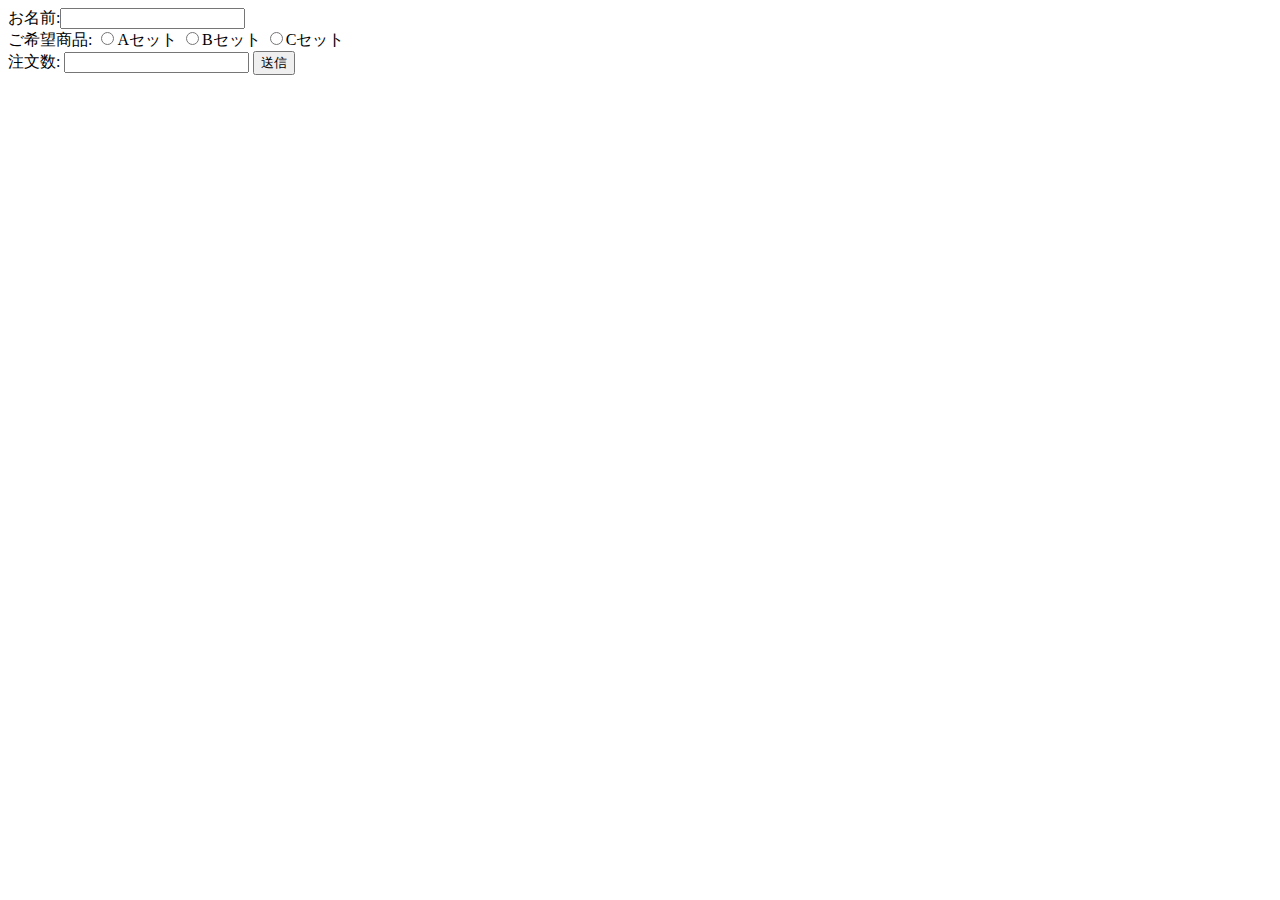
<file: src/php01/config/index.html>
<!DOCTYPE html>
<html lang="en">
<head>
    <meta charset="UTF-8">
    <meta name="viewport" content="width=device-width, initial-scale=1.0">
    <title>Document</title>
</head>
<body>
    <form action="result.php" method="post">
        <label>お名前:<input type="text" name="name"></label>
        <br />
        ご希望商品:
        <input type="radio" name="goods" value="Aセット" />Aセット
        <input type="radio" name="goods" value="Bセット" />Bセット
        <input type="radio" name="goods" value="Cセット" />Cセット
        <br />
        注文数:
        <input type="number" name="number" value="">
        <input type="submit" value="送信">
    </form>
</body>
</html>
</file>
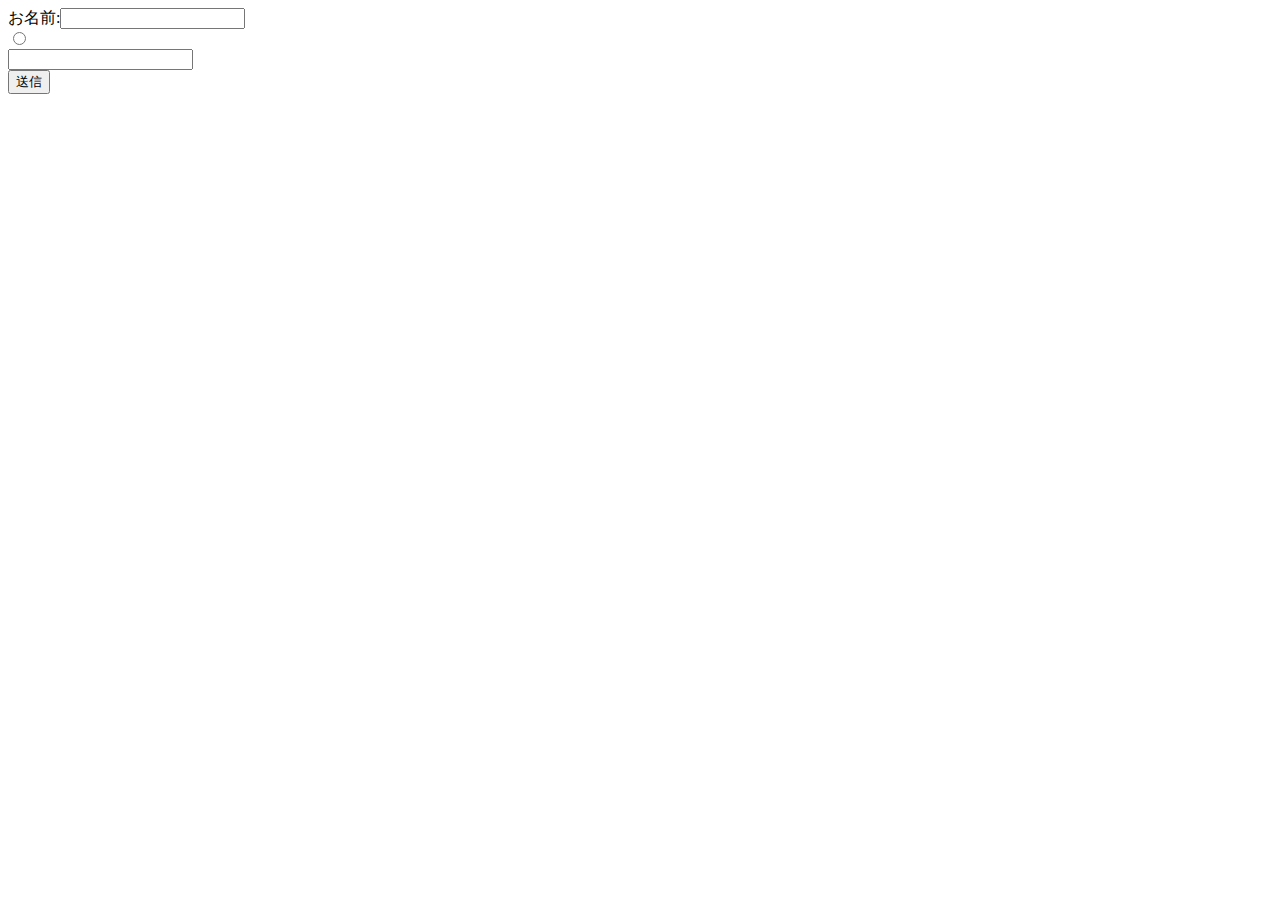
<file: src/php01/config/course.html>
<!DOCTYPE html>
<html lang="en">
<head>
    <meta charset="UTF-8">
    <meta name="viewport" content="width=device-width, initial-scale=1.0">
    <title>Document</title>
</head>
<body>
    <form action="course.php" method="post">
        <label>お名前:<input type="text" name="name"></label>
        <br />
        <input type="radio" name="goods" value="ご希望商品" />
        <br />
        <input type="number" name="number" value="注文数">
        <br />
        <input type="submit" name="submit" value="送信">
    </form>
</body>
</html>
</file>
